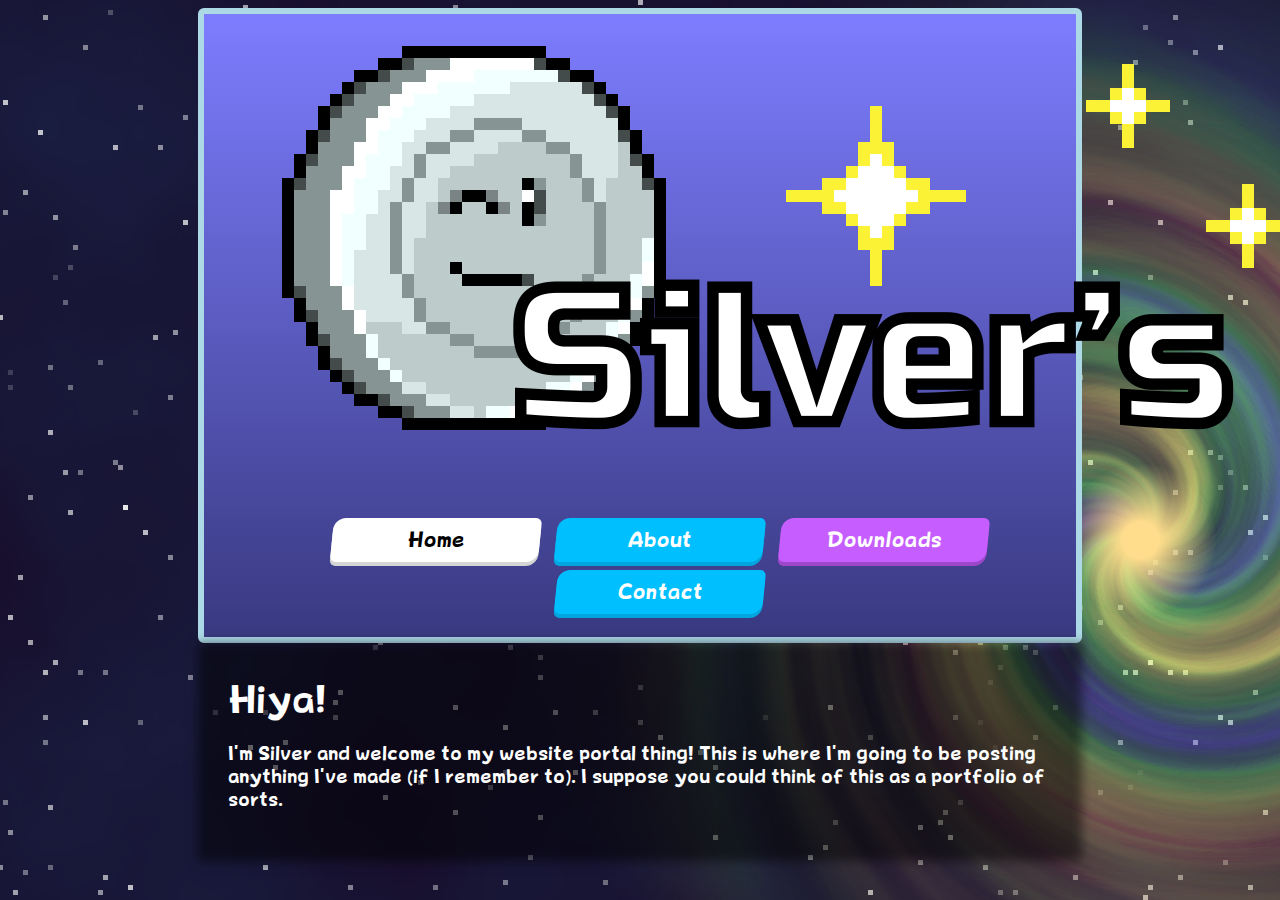
<file: index.html>
<!DOCTYPE html>
<html lang="en">
<head>
	<link rel="stylesheet" href="css/styles.css">
	<title>Super Mario 127 - Template</title>
	<meta charset="utf-8">
	<meta name="viewport" content="width=device-width, initial-scale=1">
</head>
<body>
	
	<div id="container">
	
	<!-- header for website name and nav-->
	<div class="windowpanel" id="top">
		<header>
			<image src="images/title.png" alt="shine from hit game super mario sunshine">
		</header>

		<nav>
			<ul>
				<li><a class="homebutton button" href="index.html">Home</a></li>
				<li><a class="navbutton button" href="about.html">About</a></li>
				<li><a class="purplebutton button" href="legacy.html">Downloads</a></li>
				<li><a class="navbutton button" href="contact.html">Contact</a></li>
			</ul>
		</nav>
	</div>
	
	<!-- main is for content and content is for me -->
	<main class="panel">
		<h1>Hiya!</h1>
		<p>I'm Silver and welcome to my website portal thing! This is where I'm going to be posting anything I've made (if I remember to). I suppose you could think of this as a portfolio of sorts.</p>
	</main>
	
	</div>
	
</body>
</html>
</file>
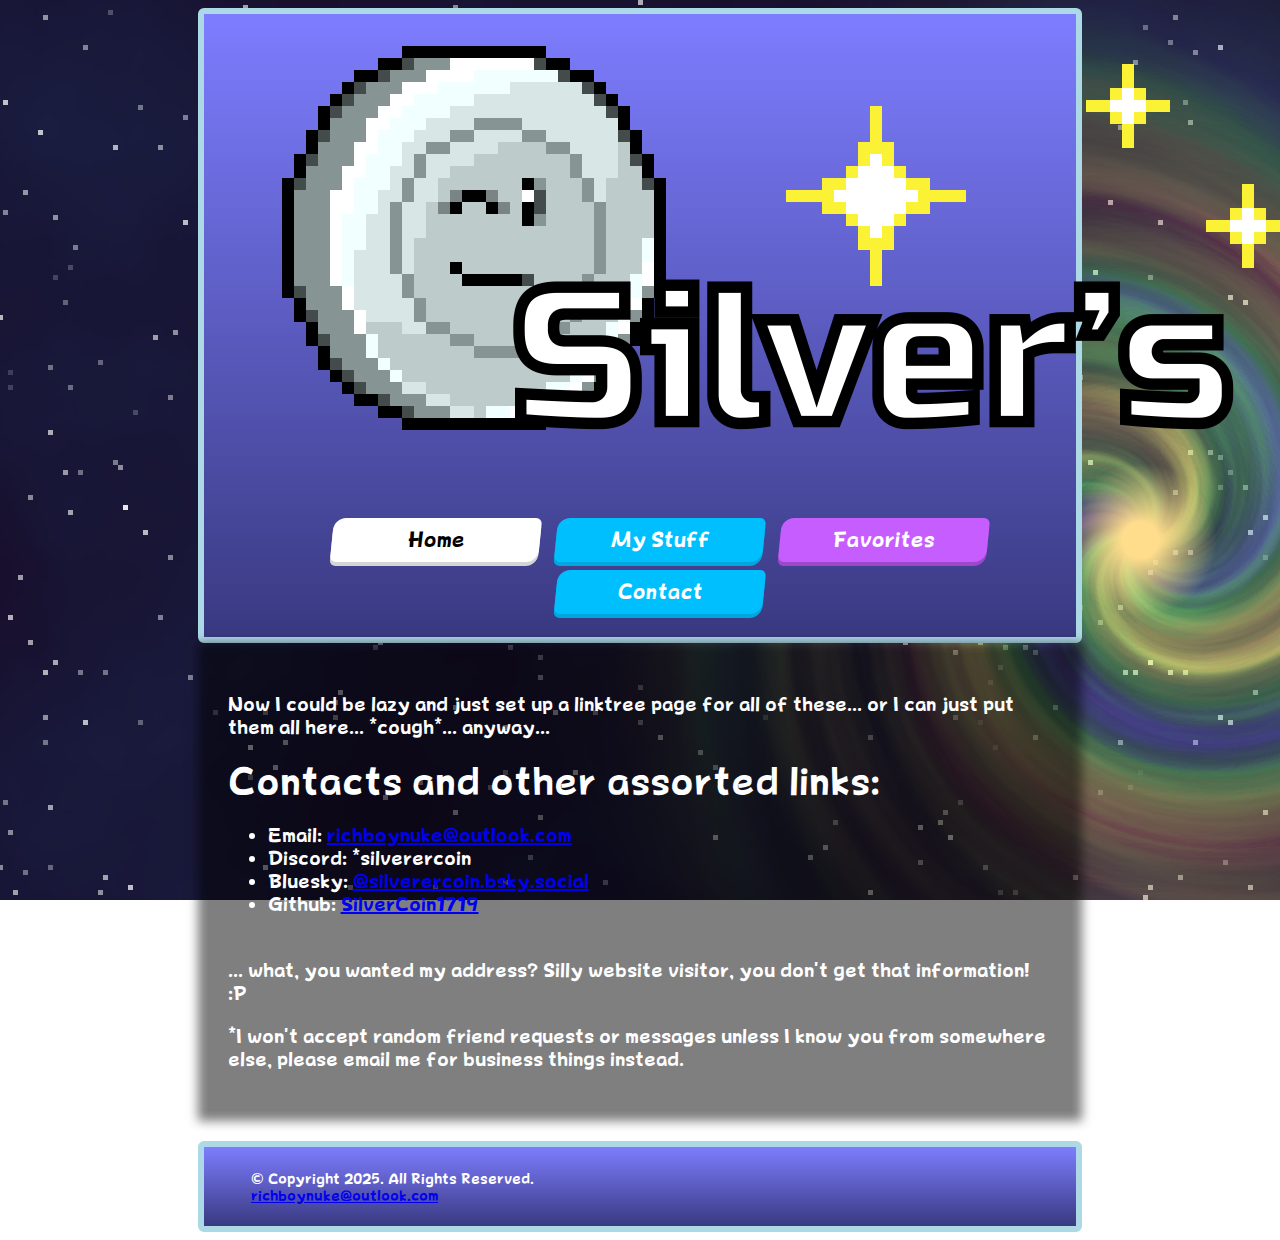
<file: contact.html>
<!DOCTYPE html>
<html lang="en">
<head>
	<link rel="stylesheet" href="css/styles.css">
	<title>Contact</title>
	<meta charset="utf-8">
	<meta name="viewport" content="width=device-width, initial-scale=1">
</head>
<body>
	
	<div id="container">
	
	<!-- dive for header and nav-->
	<div class="windowpanel" id="top">
		<!-- overuse of flexboxes GO! 
			also why did I make this a header I literally could've just put the image in here, am I stupid (yes silver you are) -->
		<header>
			<image src="images/title.png" alt="silver's galaxy... title... icon... thing???">
		</header>

		<nav>
			<ul>
				<li><a class="homebutton button" href="index.html">Home</a></li>
				<li><a class="navbutton button" href="mystuff.html">My Stuff</a></li>
				<li><a class="purplebutton button" href="favorites.html">Favorites</a></li>
				<li><a class="navbutton button" href="contact.html">Contact</a></li>
			</ul>
		</nav>
	</div>
	
	<!-- main is for content and content is for me -->
	<main class="panel">
        <p>
        Now I could be lazy and just set up a linktree page for all of these... or I can just put them all here... *cough*... anyway...
        </p>        

        <h1>Contacts and other assorted links:</h1>
        <ul class="bulletless">
            <li>Email: <a href="mailto:richboynuke@outlook.com">richboynuke@outlook.com</a></li>
            <li>Discord: *silverercoin</li>
            <li>Bluesky: <a href="https://bsky.app/profile/silverercoin.bsky.social">@silverercoin.bsky.social</a></li>
            <li>Github: <a href="https://github.com/SilverCoin1719">SilverCoin1719</a></li>
        </ul>
        
        <p>
        <br>
        ... what, you wanted my address? Silly website visitor, you don't get that information! :P
        </p>

        <p class="asterisk">
           *I won't accept random friend requests or messages unless I know you from somewhere else, please email me for business things instead.
        </p>
	</main>
	
	<footer class="windowpanel">
		<ul>
			<li>&copy; Copyright 2025. All Rights Reserved.</li>
			<li><a href="mailto:richboynuke@outlook.com">richboynuke@outlook.com</a></li>
		</ul>
	</footer>

	</div>
	
</body>
</html>
</file>
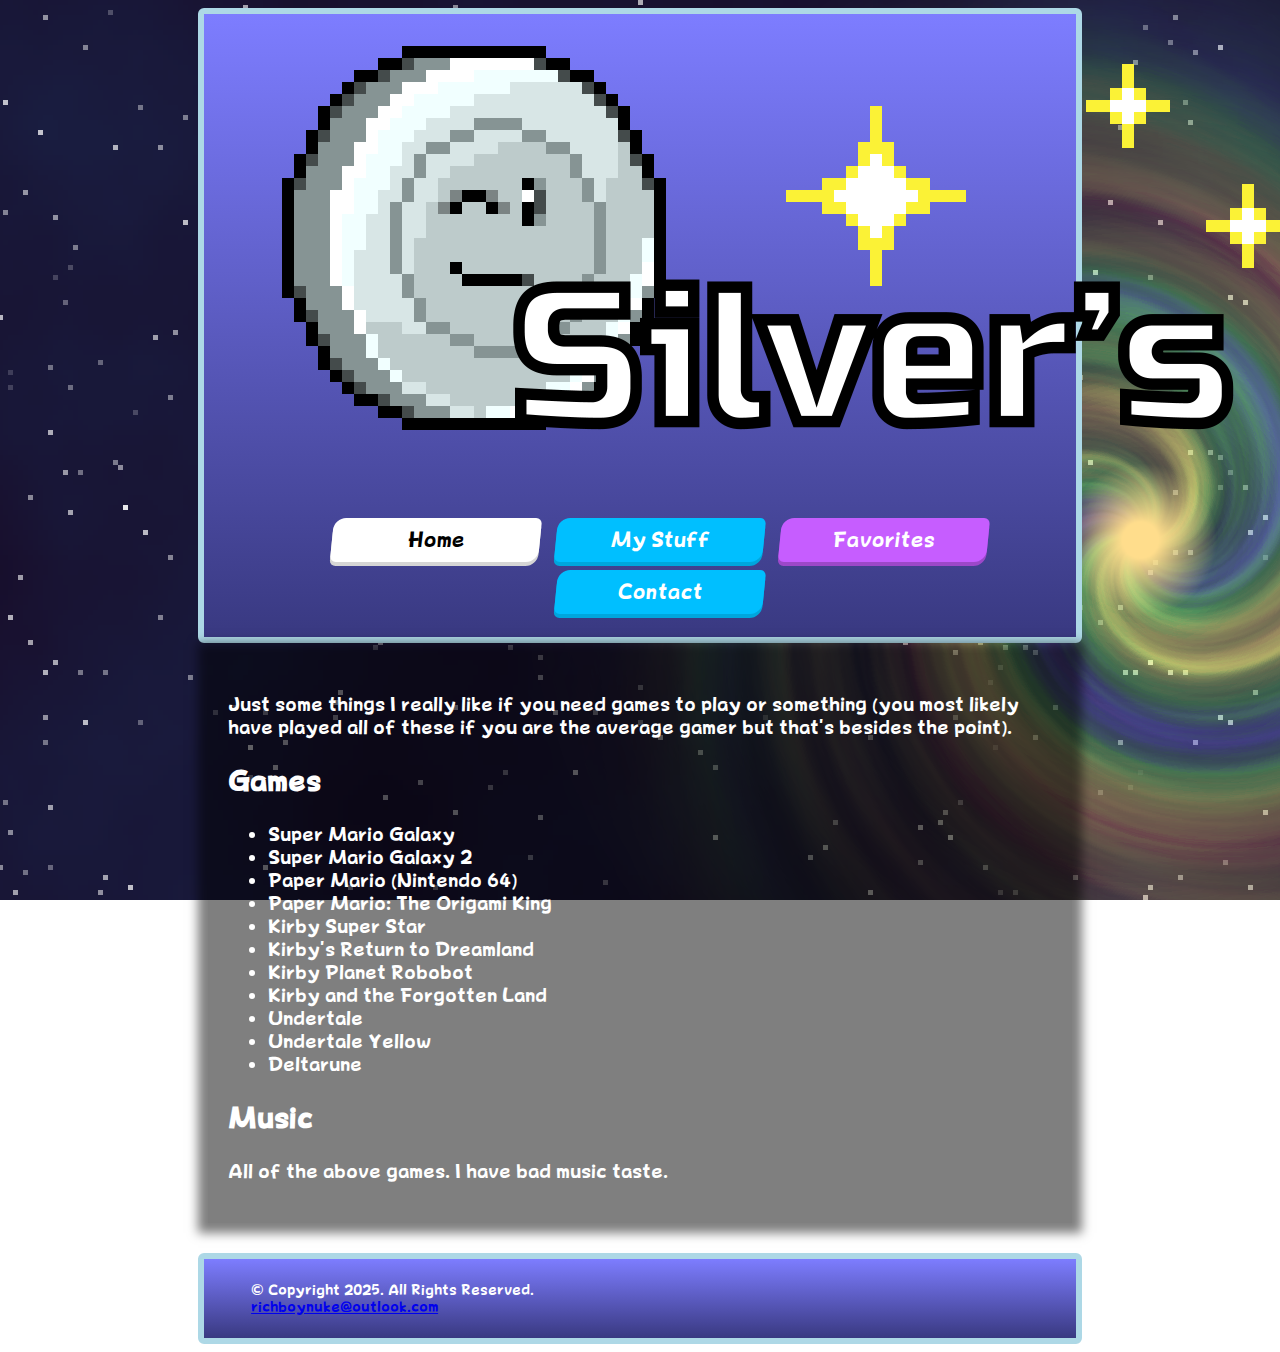
<file: favorites.html>
<!DOCTYPE html>
<html lang="en">
<head>
	<link rel="stylesheet" href="css/styles.css">
	<title>Favorites</title>
	<meta charset="utf-8">
	<meta name="viewport" content="width=device-width, initial-scale=1">
</head>
<body>
	
	<div id="container">
	
	<!-- dive for header and nav-->
	<div class="windowpanel" id="top">
		<!-- overuse of flexboxes GO! 
			also why did I make this a header I literally could've just put the image in here, am I stupid (yes silver you are) -->
		<header>
			<image src="images/title.png" alt="silver's galaxy... title... icon... thing???">
		</header>

		<nav>
			<ul>
				<li><a class="homebutton button" href="index.html">Home</a></li>
				<li><a class="navbutton button" href="mystuff.html">My Stuff</a></li>
				<li><a class="purplebutton button" href="favorites.html">Favorites</a></li>
				<li><a class="navbutton button" href="contact.html">Contact</a></li>
			</ul>
		</nav>
	</div>
	
	<!-- main is for content and content is for me -->
	<main class="panel">
        <p>
        Just some things I really like if you need games to play or something (you most likely have played all of these if you are the average gamer but that's besides the point).
        </p>

        <h2>Games</h2>
        <ul>
            <li>Super Mario Galaxy</li>
            <li>Super Mario Galaxy 2</li>
            <li>Paper Mario (Nintendo 64)</li>
            <li>Paper Mario: The Origami King</li>
            <li>Kirby Super Star</li>
            <li>Kirby's Return to Dreamland</li>
            <li>Kirby Planet Robobot</li>
            <li>Kirby and the Forgotten Land</li>
            <li>Undertale</li>
            <li>Undertale Yellow</li>
            <li>Deltarune</li>
        </ul>

        <h2>Music</h2>
        <P>All of the above games. I have bad music taste.</P>

	</main>
	
	<footer class="windowpanel">
		<ul>
			<li>&copy; Copyright 2025. All Rights Reserved.</li>
			<li><a href="mailto:richboynuke@outlook.com">richboynuke@outlook.com</a></li>
		</ul>
	</footer>

	</div>
	
</body>
</html>
</file>
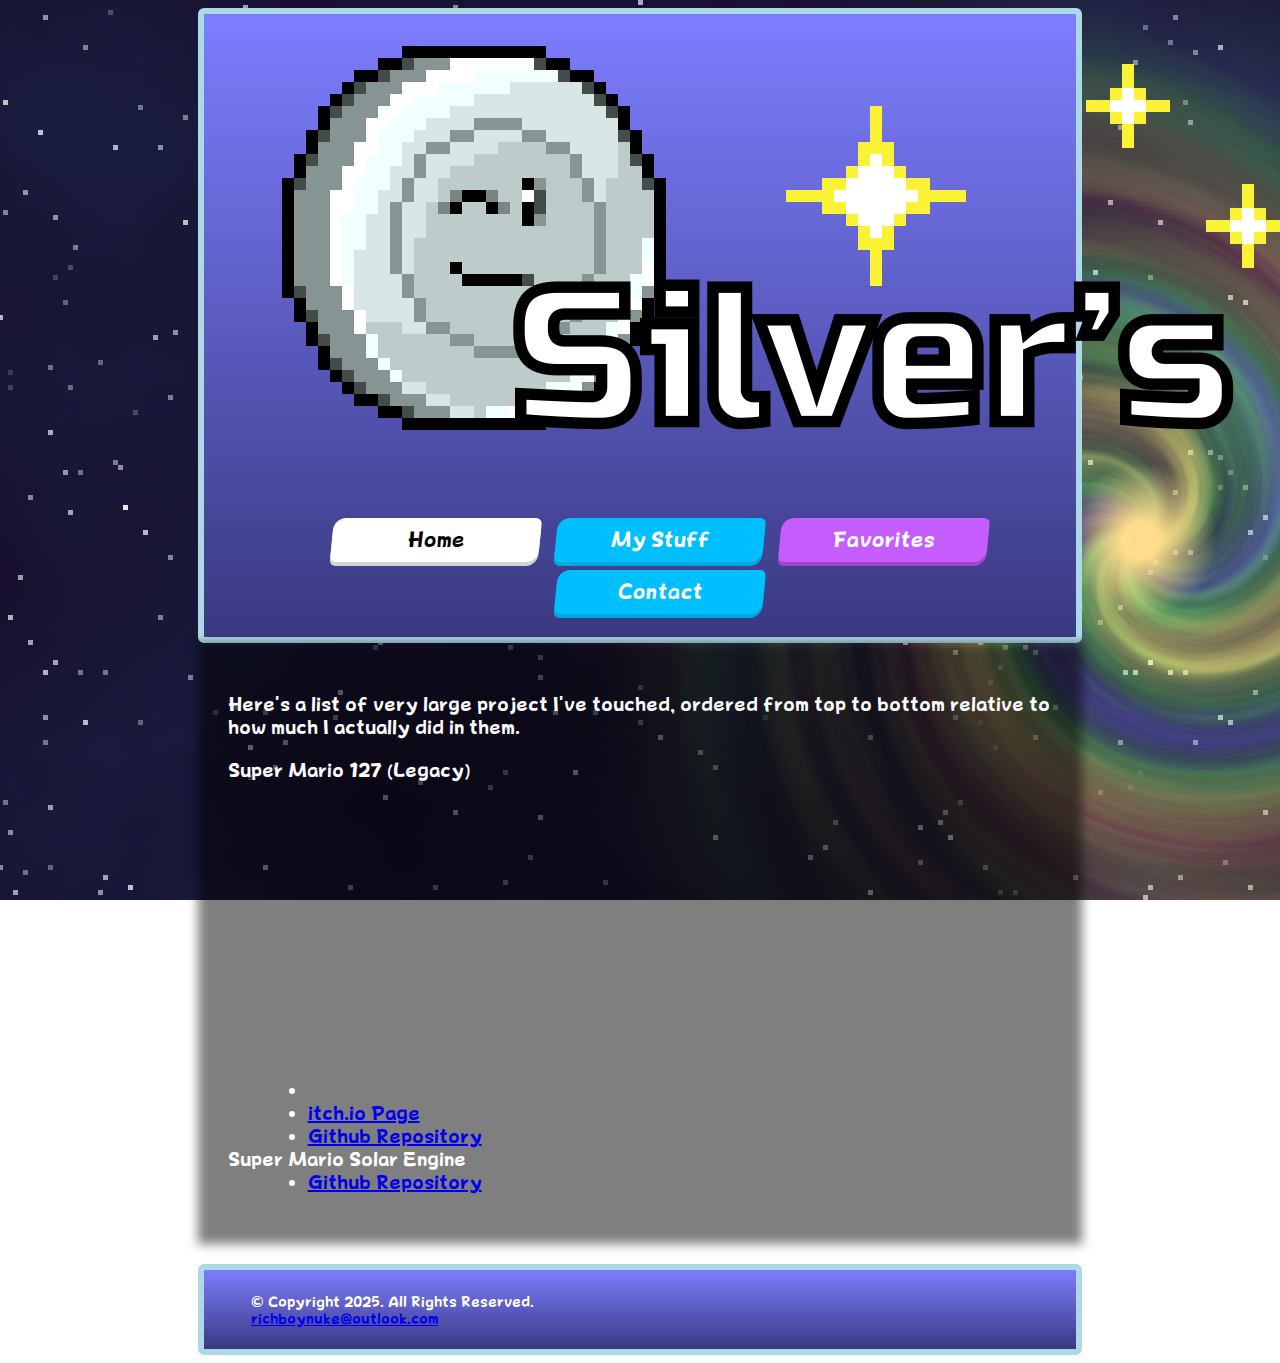
<file: mystuff.html>
<!DOCTYPE html>
<html lang="en">
<head>
	<link rel="stylesheet" href="css/styles.css">
	<title>Template</title>
	<meta charset="utf-8">
	<meta name="viewport" content="width=device-width, initial-scale=1">
</head>
<body>
	
	<div id="container">
	
	<!-- dive for header and nav-->
	<div class="windowpanel" id="top">
		<!-- overuse of flexboxes GO! 
			also why did I make this a header I literally could've just put the image in here, am I stupid (yes silver you are) -->
		<header>
			<image src="images/title.png" alt="silver's galaxy... title... icon... thing???">
		</header>

		<nav>
			<ul>
				<li><a class="homebutton button" href="index.html">Home</a></li>
				<li><a class="navbutton button" href="mystuff.html">My Stuff</a></li>
				<li><a class="purplebutton button" href="favorites.html">Favorites</a></li>
				<li><a class="navbutton button" href="contact.html">Contact</a></li>
			</ul>
		</nav>
	</div>
	
	<!-- main is for content and content is for me -->
	<main class="panel">
        <p>
        Here's a list of very large project I've touched, ordered from top to bottom relative to how much I actually did in them.
        </p>

        <dl>
            <dt>Super Mario 127 (Legacy)</dt>
            <dd>
                <ul class="bulletless">
                    <li><iframe width="560" height="315" src="https://www.youtube.com/embed/q1GRx4djmFY?si=KSmO0fnZs7p1rw9m" title="YouTube video player" frameborder="0" allow="accelerometer; autoplay; clipboard-write; encrypted-media; gyroscope; picture-in-picture; web-share" referrerpolicy="strict-origin-when-cross-origin" allowfullscreen></iframe></li>
                    <li><a href="https://charpurrr.itch.io/super-mario-127">itch.io Page</a></li>
                    <li><a href="https://github.com/Level-Share-Square/SuperMario127">Github Repository</a></li>
                </ul>
            </dd>

            <dt>Super Mario Solar Engine</dt>
            <dd>
                <ul class="bulletless">
                    <li><a href="https://github.com/Charpurrr/SuperMarioSolarEngine">Github Repository</a></li>
                </ul>
            </dd>
            
        </dl>
	</main>
	
	<footer class="windowpanel">
		<ul>
			<li>&copy; Copyright 2025. All Rights Reserved.</li>
			<li><a href="mailto:richboynuke@outlook.com">richboynuke@outlook.com</a></li>
		</ul>
	</footer>

	</div>
	
</body>
</html>
</file>
<file: css/styles.css>
@font-face {
	font-family: Delfino;
	src: url(../fonts/delfino.otf);
}

body {
	font-family: Delfino;
	font-size: 1.25em;
	background-image: url(../images/back.png);
	background-position: right;
	background-attachment: fixed;
	background-repeat: no-repeat;
	background-size: cover;
}

#container {
	margin:auto;
	width: 70%;
}

header {
	display: flex;
	flex-wrap: wrap;
	justify-content: space-between;
	align-content: stretch;
	align-items: center;
}

header img {
	margin-left: .5em;
	display: inline-block;
}

nav {
	width: auto;
	padding: 1em;
}

nav ul {
	display: flex;
	justify-content: center;
	align-items: center;
	margin: auto;
	flex-direction: row;
    flex-wrap: wrap;
}

nav li {
	display: inline;
	list-style-type: none;
	margin-left: 1%;
	margin-right: 1%;
	padding-left: 0;
	padding-right: 0;
	white-space: nowrap;
	border-radius: 0;
	background-color: transparent;
}

h1 {
	font-weight: normal;
	margin-block-start: 0.1em;
	margin-block-end: 0.4em;
}

p {
	margin: 1em 0;
}

iframe {
	aspect-ratio: 16 / 9;
	width: 60%;
}

footer {
	font-size: .75em;
	margin-top: 2em;
	padding: 0.5em;
}

footer ul {
	list-style-type: none;
}

.panel {
	margin: 10px;
	padding: 1em;
	background-color: rgba(0.0, 0.0, 0.0, 0.5);
	box-shadow: 0 0 10px 10px rgba(0.0, 0.0, 0.0, 0.5);
	color: white;
}

.windowpanel {
	border: 6px lightblue;
	border-style: solid;
	border-radius: 6px;
	background: linear-gradient(#7d7dff, #393981);
	color: white;
}

.button {
	display: inline-block;
	transform: skewX(-0.1rad);
	background-color: white;
	margin-top: 4px;
	margin-bottom: 4px;
	padding: .4em 2em;
	text-align: center;
	min-width: 120px;
	border-radius: 12px 6px;
	font-size: 1.1em;
	box-shadow: 0 4px #d5d5d5;
	text-decoration: none;
	color: black;
}

.button:hover {
	color: white;
	background-color: #99b9ff;
	box-shadow: 0 4px #5b8fff;
}

.button:active {
	transform: translateY(4px) skewX(-0.1rad);
	box-shadow: none;
}

.navbutton {
	background-color: deepskyblue;
	box-shadow: 0 4px #00a6dd;
	color: white;
}

.redbutton {
	background-color: #ff4242;
	box-shadow: 0 4px #d53737;
	color: white;
}

.purplebutton {
	background-color: #c65dff;
	box-shadow: 0 4px #9c48c9;
	color: white;
}

.floatleft {
	float: left;
}
</file>
